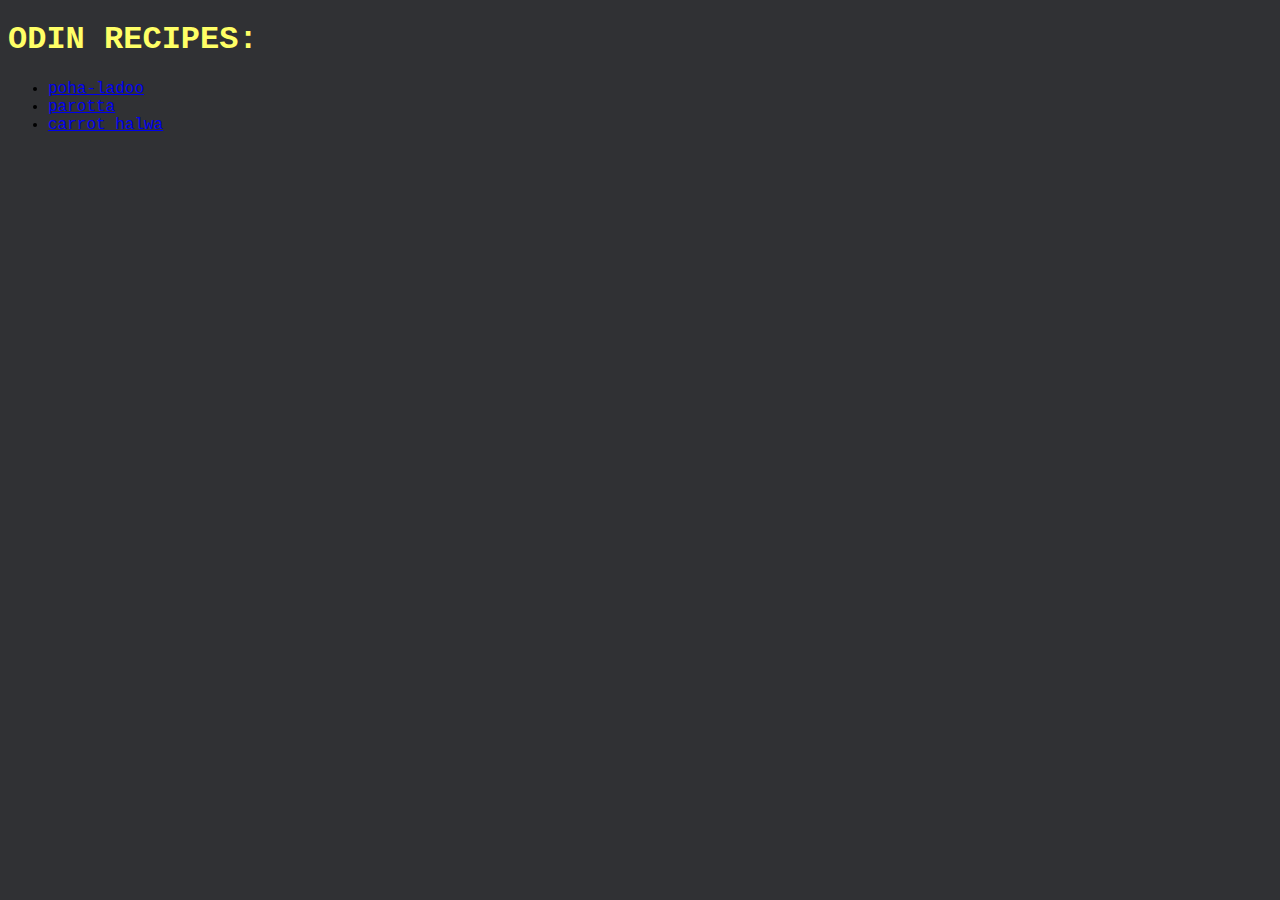
<file: index.html>
<!DOCTYPE html>
<html lang="en">
    <head>
        <meta charset="UTF-8">
        <link rel="stylesheet" href="styles.css">
        <title>index</title>
    </head>
    <body>
        <h1>ODIN RECIPES:</h1>
        <ul class="index-list">
           <li><a href="./recipes/poha-ladoo.html">poha-ladoo</a></li> 
           <li><a href="./recipes/Parotta.html">parotta</a></li> 
           <li><a href="./recipes/carrot-halwa.html">carrot halwa</a></li>
        </ul>
        
    </body>
</html>
</file>
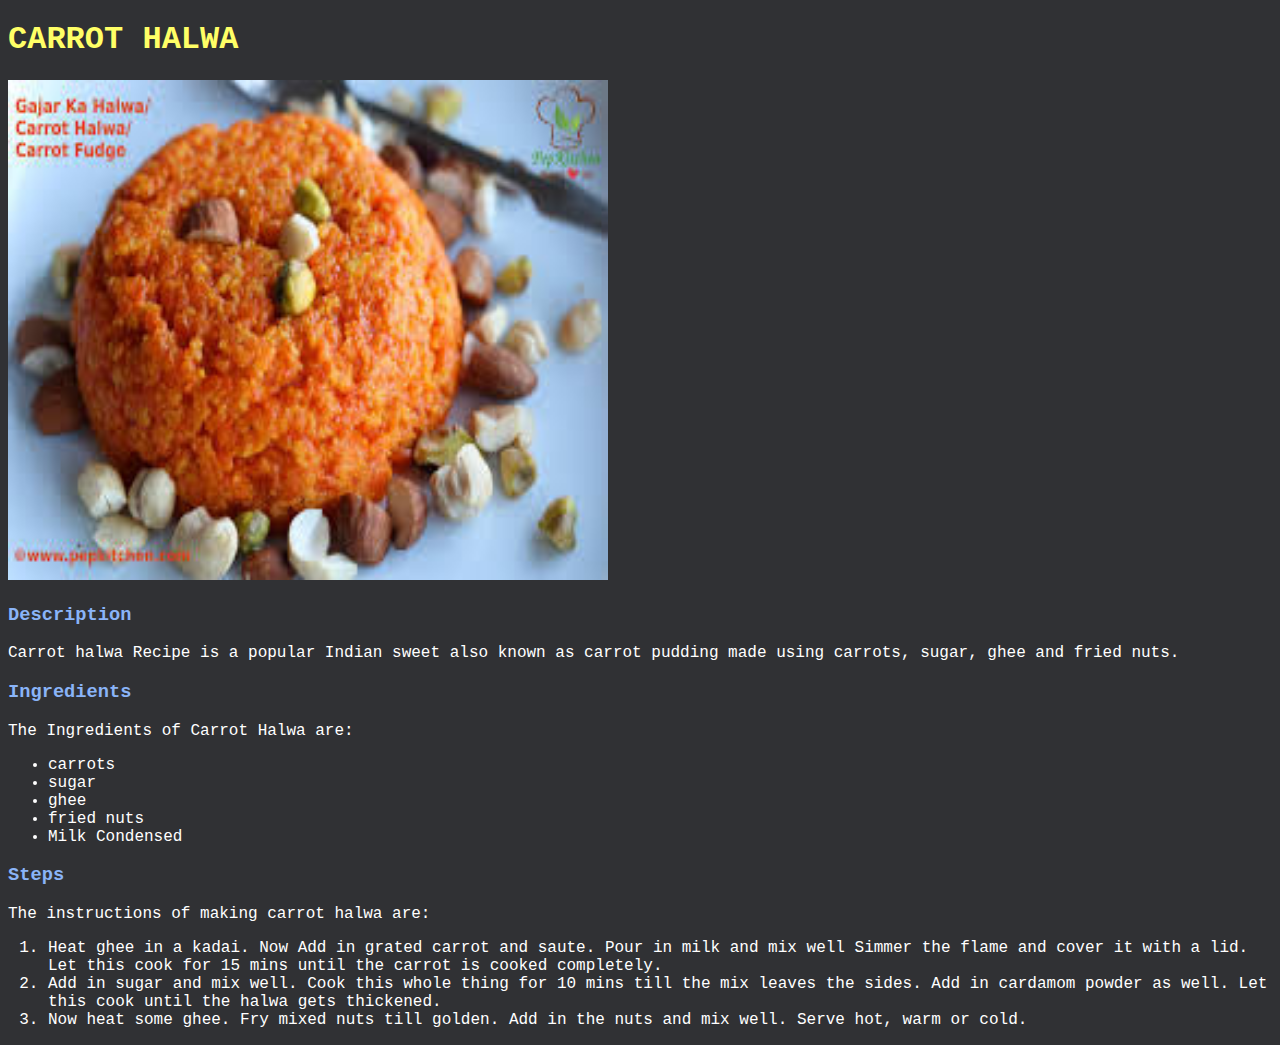
<file: recipes/carrot-halwa.html>
<!DOCTYPE html>
<html lang="en">
    <head>
          <meta charset="UTF-8">
          <link rel="stylesheet" href="../styles.css">
          <title>carrot-halwa</title>
    </head>
    <body>
        <h1>CARROT HALWA</h1>
        <img src="../images/carrot-halwa.jpeg" alt="carrot halwa" width="600" height="500"/>
        <h3>Description</h3>
        <p>Carrot halwa Recipe is a popular Indian sweet also known as carrot pudding made using carrots, sugar, ghee and fried nuts. </p>
        <h3>Ingredients</h3>
        <p>The Ingredients of Carrot Halwa are:</p>
        <ul class="ingredients">
            <li>carrots</li>
            <li>sugar</li>
            <li>ghee </li>
            <li>fried nuts</li>
            <li>Milk Condensed</li>
        </ul>
        <h3>Steps</h3>
        <p>The instructions of making carrot halwa are:<p>
        <ol class="steps">
            <li>Heat ghee in a kadai. Now Add in grated carrot and saute. Pour in milk and mix well Simmer the flame and cover it with a lid. Let this cook for 15 mins until the carrot is cooked completely.</li>
            <li>Add in sugar and mix well. Cook this whole thing for 10 mins till the mix leaves the sides. Add in cardamom powder as well. Let this cook until the halwa gets thickened.</li>
            <li>Now heat some ghee. Fry mixed nuts till golden. Add in the nuts and mix well. Serve hot, warm or cold.</li>
        </ol>
    </body>
</html>
</file>
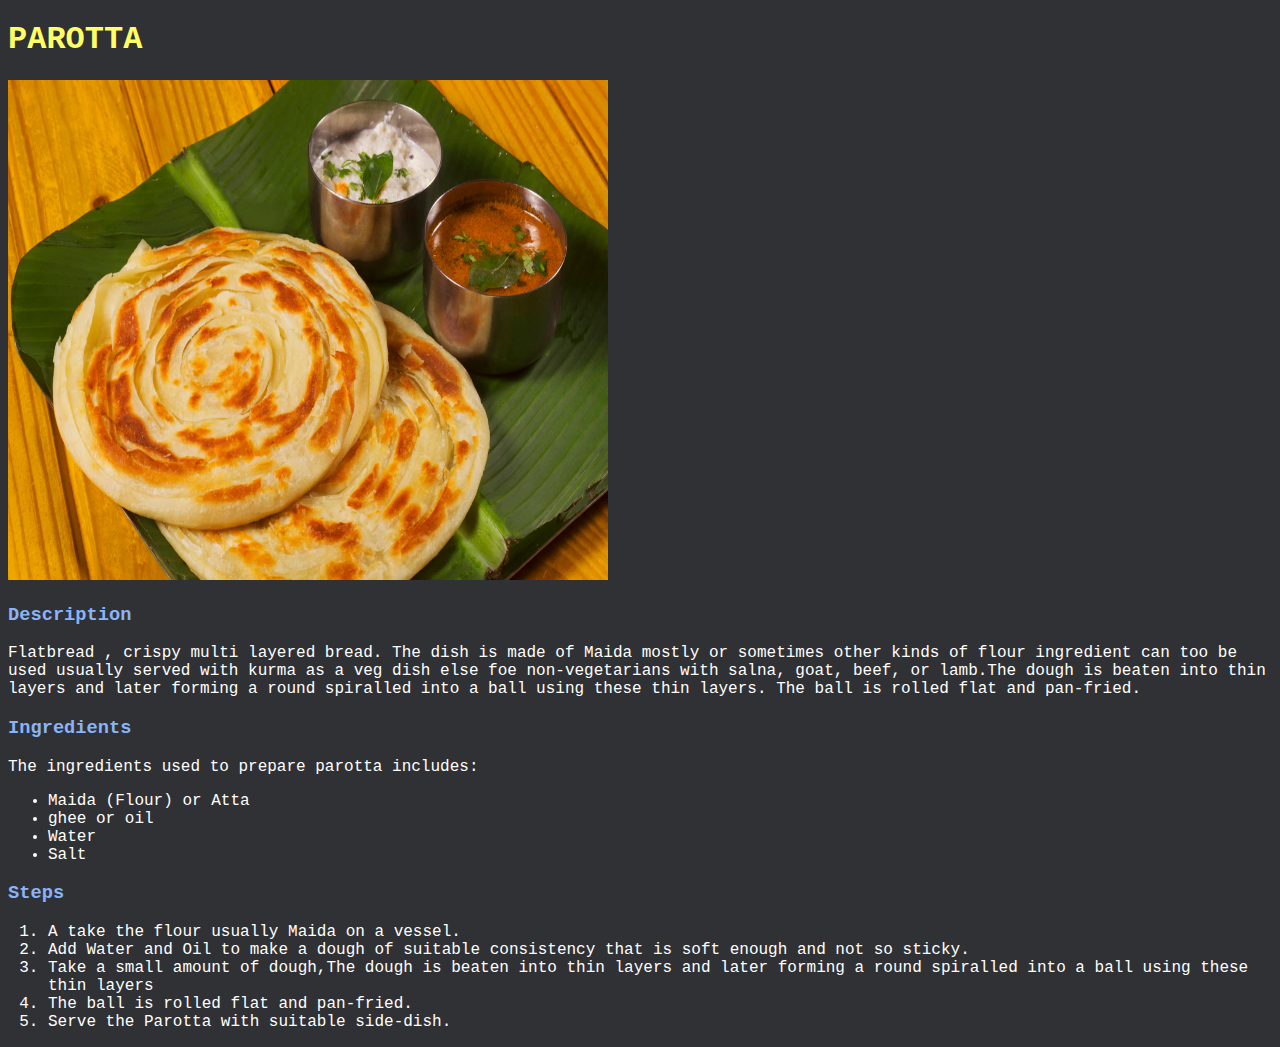
<file: recipes/Parotta.html>
<!DOCTYPE html>
<html lang="en">
    <head>
        <meta charset="UTF-8">
        <link rel="stylesheet" href="../styles.css">
        <title>Parotta</title>
    </head>
    <body>
        <h1>PAROTTA</h1>
        <img src="../images/parotta.jpeg" alt="parotta" width="600" height="500" />
        <h3>Description</h3>
        <p>	Flatbread , crispy multi layered bread. The dish is made of Maida mostly or sometimes other kinds of flour ingredient can too be used usually served with kurma as a veg dish else foe non-vegetarians
            with salna, goat, beef, or lamb.The dough is beaten into thin layers and later forming a round spiralled into a ball using these thin layers. The ball is rolled flat and pan-fried.
        </p>
        <h3>Ingredients</h3>
        <p>The ingredients used to prepare parotta includes:</p>
        <ul class="ingredients">
            <li> Maida (Flour) or Atta</li>
            <li> ghee or oil</li>
            <li> Water</li>
            <li> Salt</li>
        </ul>
        <h3>Steps</h3>
        <ol class="steps">
            <li>A take the flour usually Maida on a vessel.</li>
            <li>Add Water and Oil to make a dough of suitable consistency that is soft enough and not so sticky.</li>
            <li>Take a small amount of dough,The dough is beaten into thin layers and later forming a round spiralled into a ball using these thin layers </li>
            <li>The ball is rolled flat and pan-fried.</li>
            <li>Serve the Parotta with suitable side-dish.</li>
        </ol>
    </body>
</html>
</file>
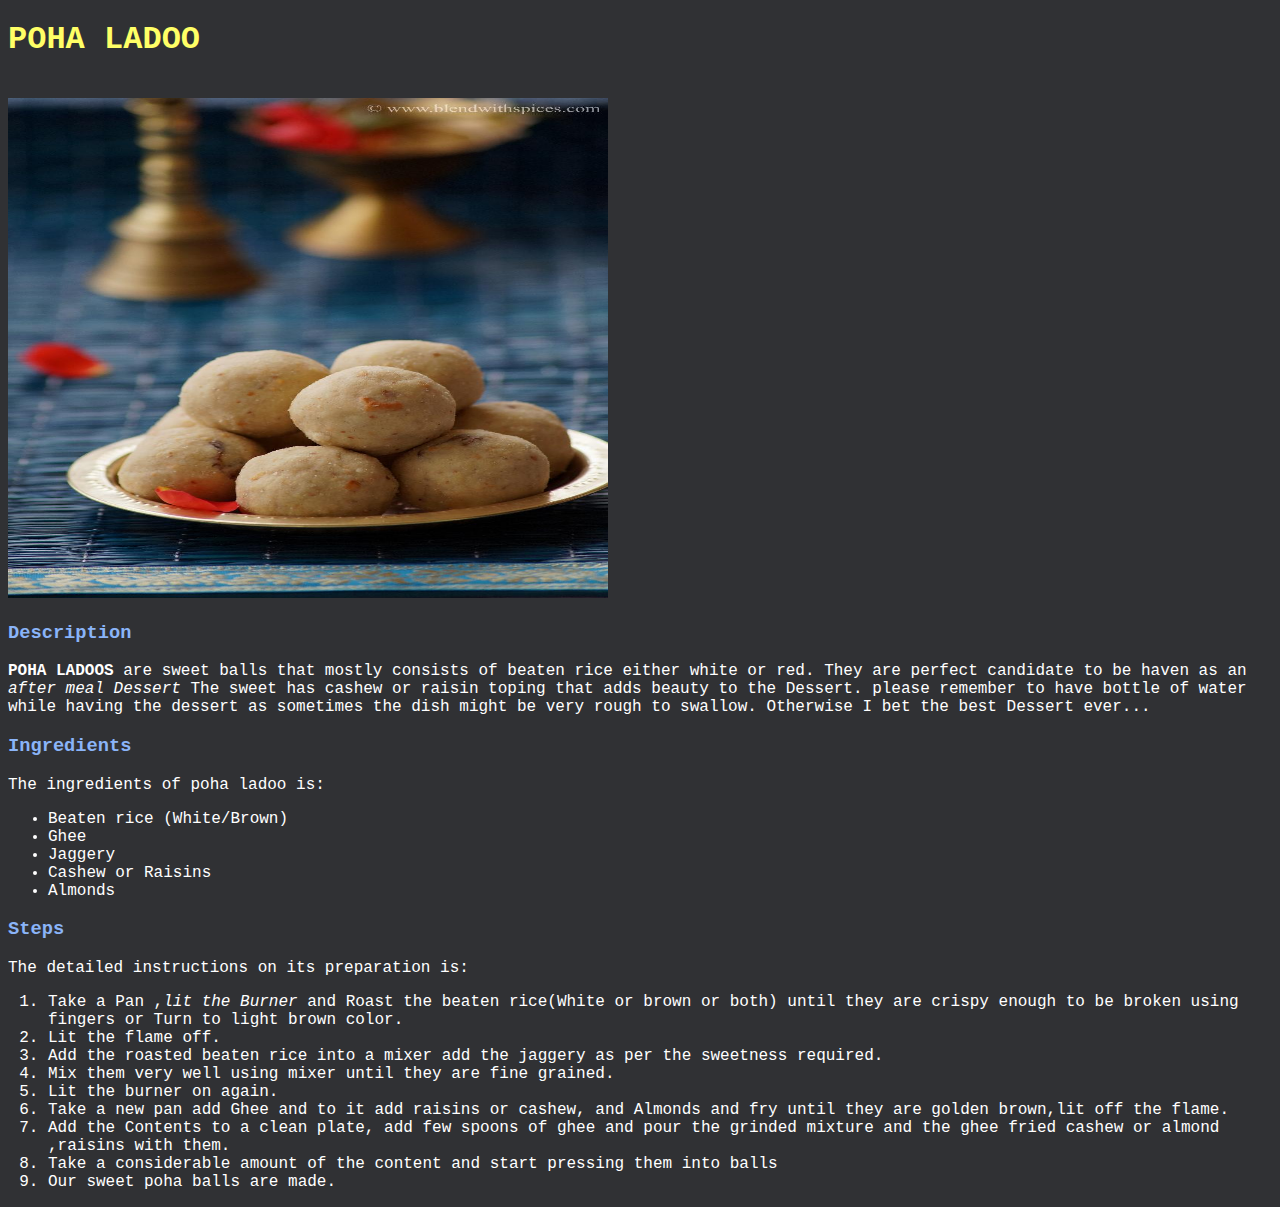
<file: recipes/poha-ladoo.html>
<!DOCTYPE html>
<html>
    <head lang="en">
        <meta charset="UTF-8">
        <link rel="stylesheet" href="../styles.css">
        <title>poha-ladoo</title>
    </head>
    <body>
        <h1>POHA LADOO</h1><br>
        <img src="../images/pohaladdu.jpg" alt="poha ladoo" width="600" height="500"/>
        <h3>Description</h3>
        <p> <strong>POHA LADOOS</strong> are sweet balls that mostly consists of beaten rice either white or red. They are perfect candidate to be haven as an <em>after meal Dessert</em> 
             The sweet has cashew or raisin toping that adds beauty to the Dessert. please remember to have bottle of water while having the dessert as sometimes the dish might be very 
             rough to swallow. Otherwise I bet the best Dessert ever...
        </p>
        <h3>Ingredients</h3>
        <p>The ingredients of poha ladoo is:</p>
        <ul class="ingredients">
            <li>Beaten rice (White/Brown)</li>
            <li>Ghee</li>
            <li>Jaggery</li>
            <li>Cashew or Raisins </li>
            <li>Almonds</li>
        </ul>
        <h3>Steps</h3>
        <p> The detailed instructions on its preparation is:</p>
        <ol class="steps">
            <li>Take a Pan ,<em>lit the Burner</em> and Roast the beaten rice(White or brown or both) until they are crispy enough to be broken using fingers or Turn to light brown color.</li>
            <li>Lit the flame off.</li>
            <li>Add the roasted beaten rice into a mixer add the jaggery as per the sweetness required.</li>
            <li>Mix them very well using mixer until they are fine grained.</li>
            <li>Lit the burner on again.</li>
            <li>Take a new pan add Ghee and to it add raisins or cashew, and Almonds and fry until they are golden brown,lit off the flame. </li>
            <li>Add the Contents to a clean plate, add few spoons of ghee and pour the grinded mixture and the ghee fried cashew or almond ,raisins with them.</li>
            <li>Take a considerable amount of the content and start pressing them into balls</li>
            <li> Our sweet poha balls are made.</li>
        </ol>

    </body>
</html>
</file>
<file: styles.css>
body{
    background-color: #303134;
    font-family:'Courier New', Courier, monospace
}
h1{
    color:#ffff66;
}
p,.ingredients,.steps{
    color:#fff;
}
a:visited{
    color:aqua;
}
h3{
    color: #8ab4f8;
}
</file>
